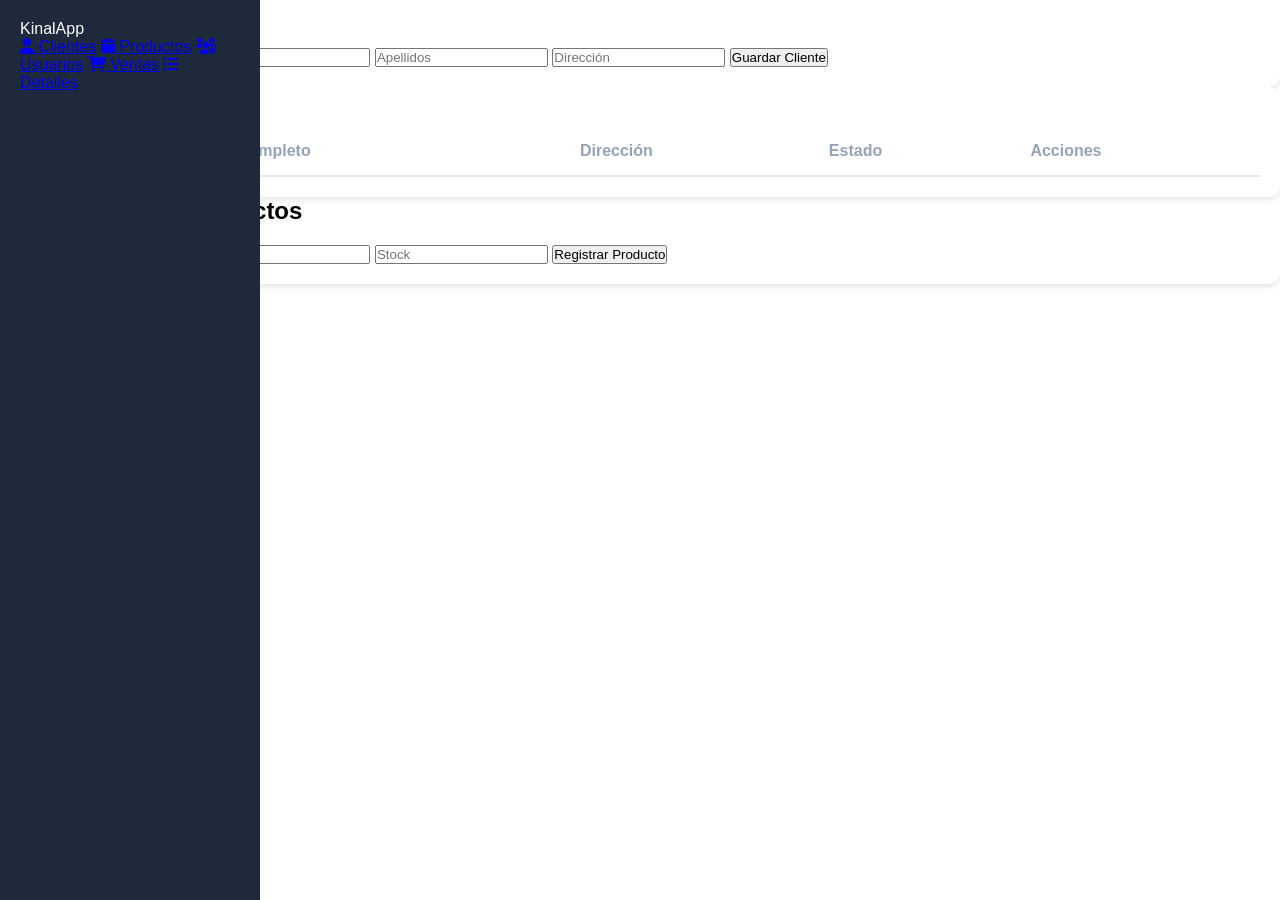
<file: kinalapp/src/main/resources/static/css/index.html>
<!DOCTYPE html>
<html lang="es">
<head>
    <meta charset="UTF-8">
    <meta name="viewport" content="width=device-width, initial-scale=1.0">
    <title>KinalApp | Gestión Integral</title>
    <link rel="stylesheet" href="https://cdnjs.cloudflare.com/ajax/libs/font-awesome/6.0.0/css/all.min.css">
    <link rel="stylesheet" href="style.css">
</head>
<body>

<div class="app-container">
    <aside class="sidebar">
        <div class="logo">Kinal<span>App</span></div>
        <nav>
            <a href="#clientes" class="nav-link"><i class="fas fa-user"></i> Clientes</a>
            <a href="#productos" class="nav-link"><i class="fas fa-box"></i> Productos</a>
            <a href="#usuarios" class="nav-link"><i class="fas fa-users-cog"></i> Usuarios</a>
            <a href="#ventas" class="nav-link"><i class="fas fa-shopping-cart"></i> Ventas</a>
            <a href="#detalles" class="nav-link"><i class="fas fa-list"></i> Detalles</a>
        </nav>
    </aside>

    <main class="workspace">

        <section id="clientes" class="entity-section">
            <div class="section-header">
                <h2><i class="fas fa-user"></i> Gestión de Clientes</h2>
            </div>

            <div class="card form-card">
                <form id="form-clientes">
                    <div class="form-grid">
                        <input type="text" placeholder="DPI Cliente" required>
                        <input type="text" placeholder="Nombres" required>
                        <input type="text" placeholder="Apellidos" required>
                        <input type="text" placeholder="Dirección" required>
                        <button type="submit" class="btn btn-add">Guardar Cliente</button>
                    </div>
                </form>
            </div>

            <div class="card table-card">
                <table>
                    <thead>
                    <tr>
                        <th>DPI</th>
                        <th>Nombre Completo</th>
                        <th>Dirección</th>
                        <th>Estado</th>
                        <th>Acciones</th>
                    </tr>
                    </thead>
                    <tbody id="lista-clientes">
                    </tbody>
                </table>
            </div>
        </section>

        <section id="productos" class="entity-section">
            <div class="section-header">
                <h2><i class="fas fa-box"></i> Inventario de Productos</h2>
            </div>
            <div class="card form-card">
                <form id="form-productos">
                    <div class="form-grid">
                        <input type="text" placeholder="Nombre Producto">
                        <input type="number" step="0.01" placeholder="Precio">
                        <input type="number" placeholder="Stock">
                        <button type="submit" class="btn btn-add">Registrar Producto</button>
                    </div>
                </form>
            </div>
        </section>

    </main>
</div>

</body>
</html>
</file>
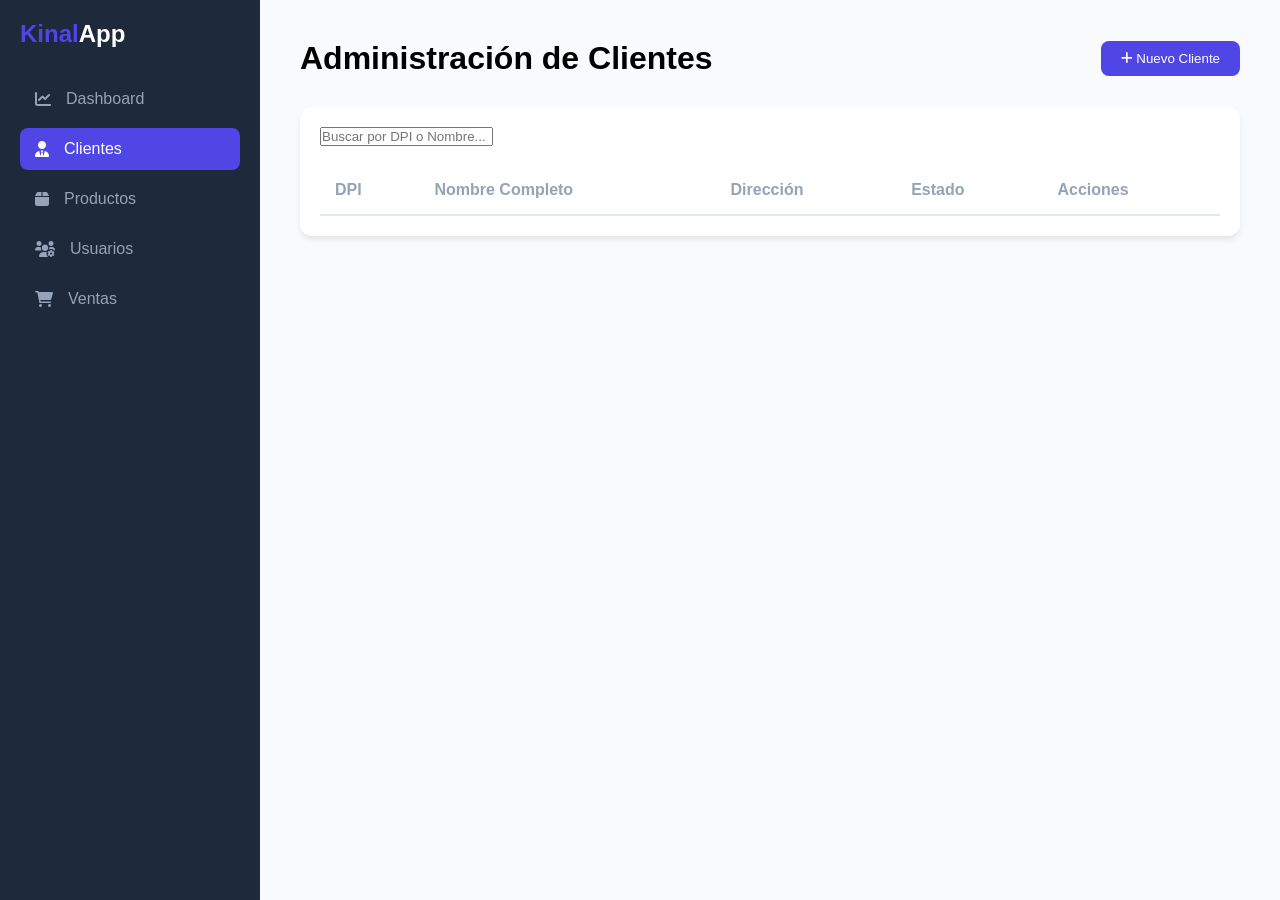
<file: kinalapp/src/main/resources/static/css/clientes.html>
<!DOCTYPE html>
<html lang="es">
<head>
    <meta charset="UTF-8">
    <title>KinalApp | Gestión de Clientes</title>
    <link rel="stylesheet" href="style.css">
    <link rel="stylesheet" href="https://cdnjs.cloudflare.com/ajax/libs/font-awesome/6.0.0/css/all.min.css">
</head>
<body>
<div class="main-wrapper">
    <nav class="sidebar">
        <div class="sidebar-header">
            <h3>Kinal<span>App</span></h3>
        </div>
        <ul class="nav-links">
            <li><a href="dashboard.html"><i class="fas fa-chart-line"></i> Dashboard</a></li>
            <li><a href="clientes.html" class="active"><i class="fas fa-user-tie"></i> Clientes</a></li>
            <li><a href="productos.html"><i class="fas fa-box"></i> Productos</a></li>
            <li><a href="usuarios.html"><i class="fas fa-users-cog"></i> Usuarios</a></li>
            <li><a href="ventas.html"><i class="fas fa-shopping-cart"></i> Ventas</a></li>
        </ul>
    </nav>

    <main class="content-area">
        <header class="content-header">
            <h1>Administración de Clientes</h1>
            <button class="btn-primary" onclick="abrirModal()"><i class="fas fa-plus"></i> Nuevo Cliente</button>
        </header>

        <section class="table-container">
            <div class="table-tools">
                <input type="text" id="searchClient" placeholder="Buscar por DPI o Nombre...">
            </div>
            <table>
                <thead>
                <tr>
                    <th>DPI</th>
                    <th>Nombre Completo</th>
                    <th>Dirección</th>
                    <th>Estado</th>
                    <th>Acciones</th>
                </tr>
                </thead>
                <tbody id="tbody-clientes">
                </tbody>
            </table>
        </section>
    </main>
</div>
</body>
</html>
</file>
<file: kinalapp/src/main/resources/static/css/style.css>
:root {
    --primary: #4f46e5;
    --sidebar-bg: #1e293b;
    --main-bg: #f8fafc;
    --text-dark: #1e293b;
    --text-light: #94a3b8;
    --white: #ffffff;
    --border: #e2e8f0;
}

* { margin: 0; padding: 0; box-sizing: border-box; font-family: 'Inter', sans-serif; }

.main-wrapper { display: flex; min-height: 100vh; }

/* SIDEBAR ROL: NAVEGACIÓN PRINCIPAL */
.sidebar {
    width: 260px;
    background: var(--sidebar-bg);
    color: var(--white);
    padding: 20px;
    position: fixed;
    height: 100%;
}

.sidebar-header h3 { color: var(--primary); margin-bottom: 30px; font-size: 1.5rem; }
.sidebar-header span { color: white; }

.nav-links { list-style: none; }
.nav-links li a {
    display: flex;
    align-items: center;
    gap: 15px;
    padding: 12px 15px;
    color: var(--text-light);
    text-decoration: none;
    border-radius: 8px;
    margin-bottom: 8px;
    transition: 0.3s;
}

.nav-links li a:hover, .nav-links li a.active {
    background: var(--primary);
    color: var(--white);
}

/* ÁREA DE CONTENIDO ROL: TRABAJO */
.content-area {
    margin-left: 260px;
    flex: 1;
    background: var(--main-bg);
    padding: 40px;
}

.content-header {
    display: flex;
    justify-content: space-between;
    align-items: center;
    margin-bottom: 30px;
}

.card, .table-container {
    background: var(--white);
    padding: 20px;
    border-radius: 12px;
    box-shadow: 0 4px 6px -1px rgba(0, 0, 0, 0.1);
}

/* TABLA ROL: DATOS */
table { width: 100%; border-collapse: collapse; margin-top: 20px; }
th { text-align: left; padding: 15px; border-bottom: 2px solid var(--border); color: var(--text-light); }
td { padding: 15px; border-bottom: 1px solid var(--border); }

.btn-primary {
    background: var(--primary);
    color: white;
    padding: 10px 20px;
    border: none;
    border-radius: 8px;
    cursor: pointer;
}
</file>
